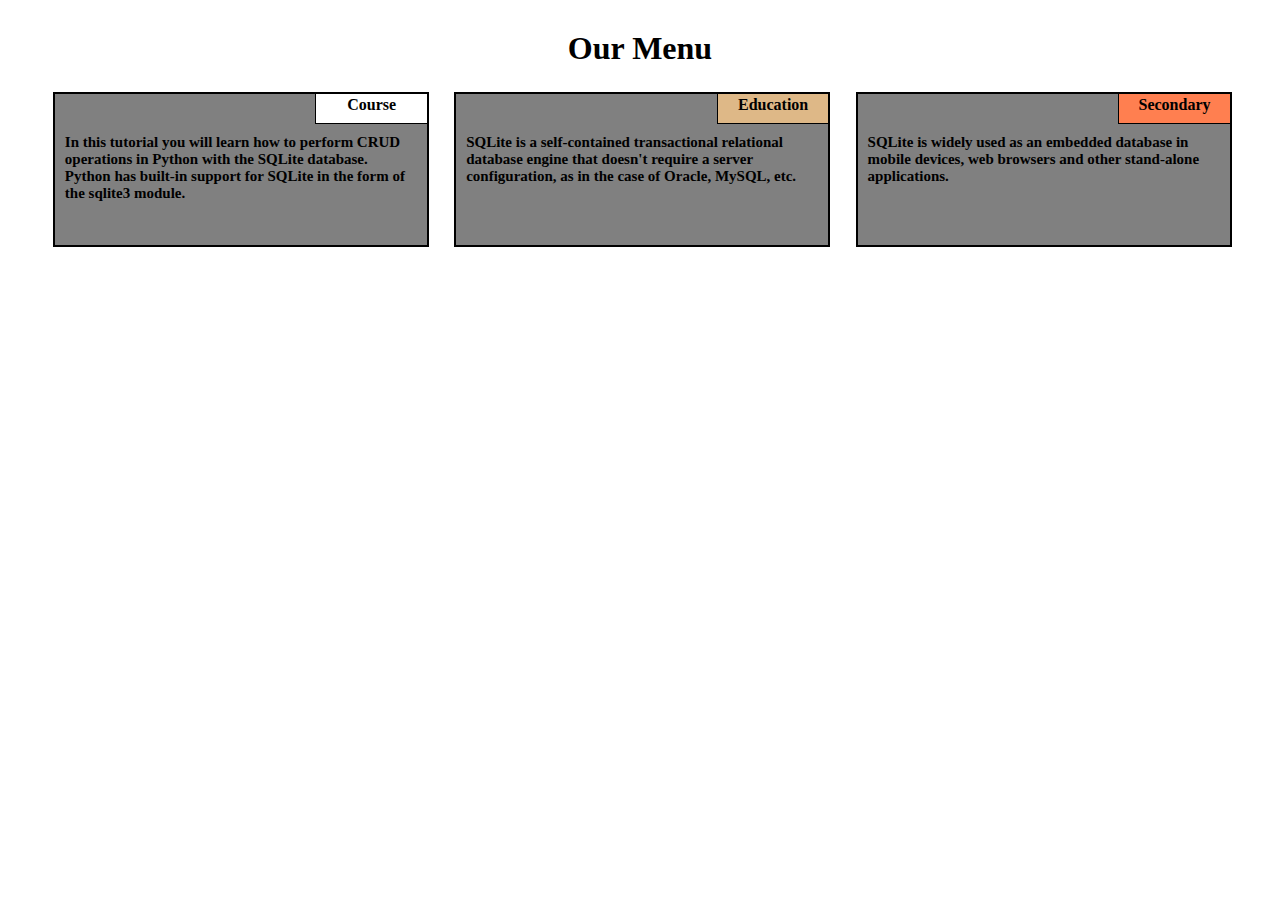
<file: module2_solution/index.html>
<!DOCTYPE html>
<html>
<head>
<meta charset="utf-8">
<meta name="viewport" content="width=device-width, initial-scale=1">
<title>Assignment Solution for Module2</title>
<link rel="stylesheet" href="css/styles.css">

</head>
<body>
<h1>Our Menu</h1>

<div >
  <div id="p1">
  <section id="color1">Course</section>
	<p>In this tutorial you will learn how to perform CRUD operations in Python with the SQLite database. Python has built-in support for SQLite in the form of the sqlite3 module.</p></div>


	<div id="p2">
		<section id="color2">Education</section>
	<p>SQLite is a self-contained transactional relational database engine that doesn't require a server configuration, as in the case of Oracle, MySQL, etc.</p></div>
    
    <div id="p3">
    	<section id="color3">Secondary</section>
    <p>SQLite is widely used as an embedded database in mobile devices, web browsers and other stand-alone applications.</p></div>



</div>

</body>
</html>
</file>
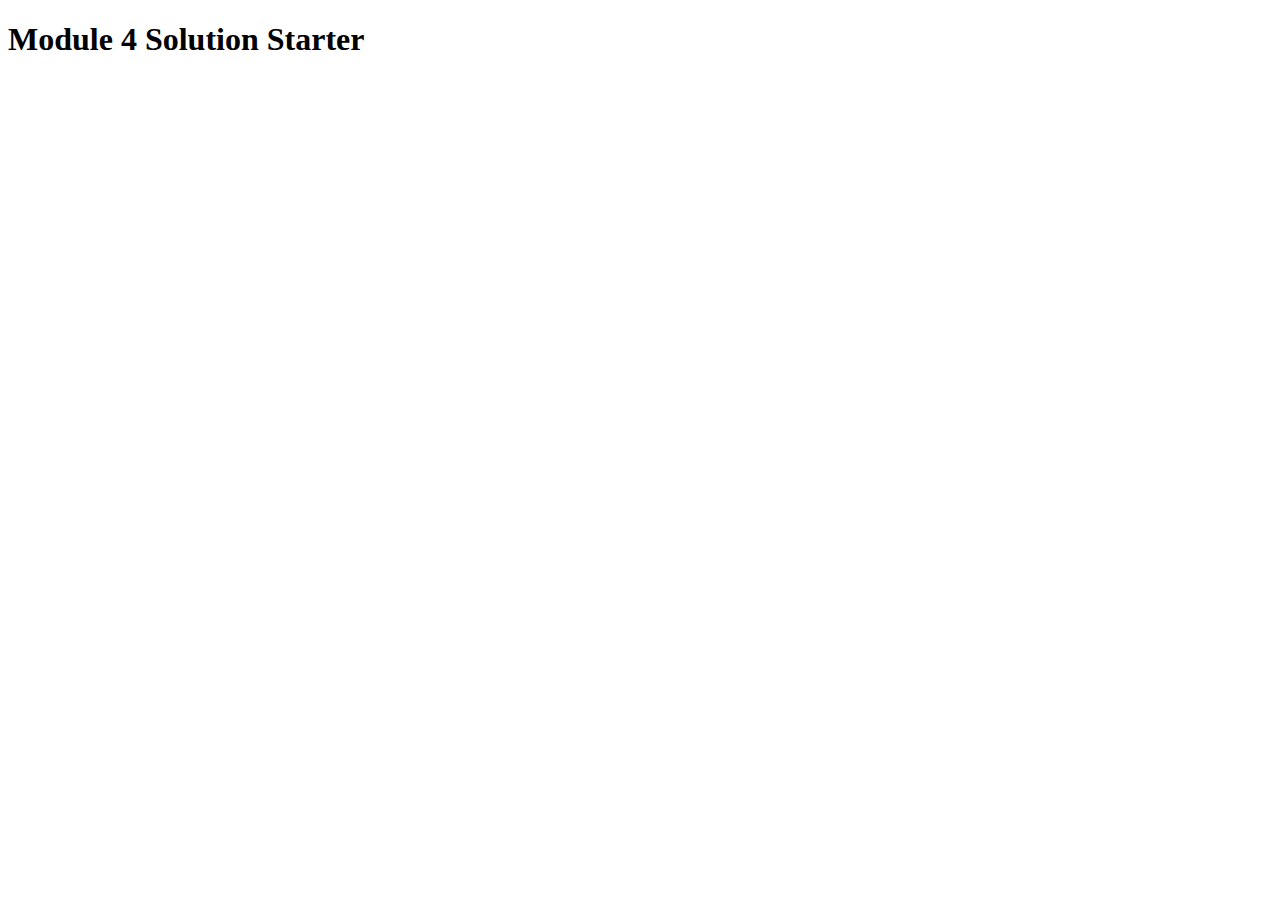
<file: module4-solution/index.html>
<!DOCTYPE html>
<html>
<head>
  <meta charset="utf-8">
  <title>Module 4 Solution Starter</title>
  <script>
    var names = []; // DO NOT REMOVE
  </script>
  <script src="SpeakHello.js"></script>
  <script src="SpeakGoodBye.js"></script>
  <script src="script.js"></script>
</head>
<body>
  <h1>Module 4 Solution Starter</h1>
</body>
</html>
</file>
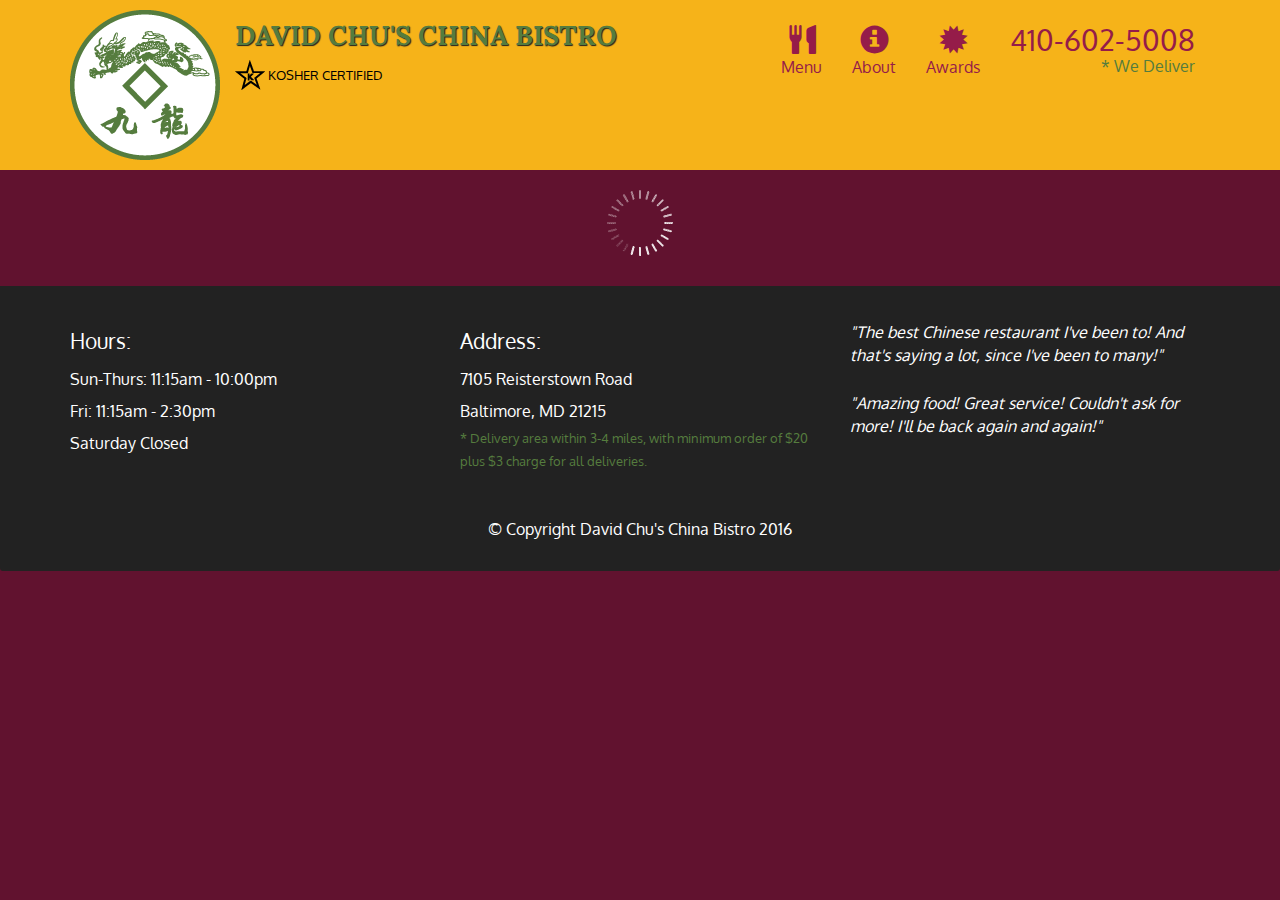
<file: module5-solution/assignment5-solution-starter/index.html>
<!doctype html>
<html lang="en">
  <head>
    <meta charset="utf-8">
    <meta http-equiv="X-UA-Compatible" content="IE=edge">
    <meta name="viewport" content="width=device-width, initial-scale=1">
    <title>David Chu's China Bistro</title>
    <link rel="stylesheet" href="css/bootstrap.min.css">
    <link rel="stylesheet" href="css/styles.css">
    <link href='https://fonts.googleapis.com/css?family=Oxygen:400,300,700' rel='stylesheet' type='text/css'>
    <link href='https://fonts.googleapis.com/css?family=Lora' rel='stylesheet' type='text/css'>
  </head>
<body>
  <header>
    <nav id="header-nav" class="navbar navbar-default">
      <div class="container">
        <div class="navbar-header">
          <a href="index.html" class="pull-left visible-md visible-lg">
            <div id="logo-img" alt="Logo image"></div>
          </a>

          <div class="navbar-brand">
            <a href="index.html"><h1>David Chu's China Bistro</h1></a>
            <p>
              <img src="images/star-k-logo.png" alt="Kosher certification">
              <span>Kosher Certified</span>
            </p>
          </div>

          <button id="navbarToggle" type="button" class="navbar-toggle collapsed" data-toggle="collapse" data-target="#collapsable-nav" aria-expanded="false">
            <span class="sr-only">Toggle navigation</span>
            <span class="icon-bar"></span>
            <span class="icon-bar"></span>
            <span class="icon-bar"></span>
          </button>
        </div>
        
        <div id="collapsable-nav" class="collapse navbar-collapse">
           <ul id="nav-list" class="nav navbar-nav navbar-right">
            <li id="navHomeButton" class="visible-xs active">
              <a href="index.html">
                <span class="glyphicon glyphicon-home"></span> Home</a>
            </li>
            <li id="navMenuButton">
              <a href="#" onclick="$dc.loadMenuCategories();">
                <span class="glyphicon glyphicon-cutlery"></span><br class="hidden-xs"> Menu</a>
            </li>
            <li>
              <a href="#">
                <span class="glyphicon glyphicon-info-sign"></span><br class="hidden-xs"> About</a>
            </li>
            <li>
              <a href="#">
                <span class="glyphicon glyphicon-certificate"></span><br class="hidden-xs"> Awards</a>
            </li>
            <li id="phone" class="hidden-xs">
              <a href="tel:410-602-5008">
                <span>410-602-5008</span></a><div>* We Deliver</div>
            </li>
          </ul><!-- #nav-list -->
        </div><!-- .collapse .navbar-collapse -->
      </div><!-- .container -->
    </nav><!-- #header-nav -->
  </header>

  <div id="call-btn" class="visible-xs">
    <a class="btn" href="tel:410-602-5008">
    <span class="glyphicon glyphicon-earphone"></span>
    410-602-5008
    </a>
  </div>
  <div id="xs-deliver" class="text-center visible-xs">* We Deliver</div>

  <div id="main-content" class="container"></div>

  <footer class="panel-footer">
    <div class="container">
      <div class="row">
        <section id="hours" class="col-sm-4">
          <span>Hours:</span><br>
          Sun-Thurs: 11:15am - 10:00pm<br>
          Fri: 11:15am - 2:30pm<br>
          Saturday Closed
          <hr class="visible-xs">
        </section>
        <section id="address" class="col-sm-4">
          <span>Address:</span><br>
          7105 Reisterstown Road<br>
          Baltimore, MD 21215
          <p>* Delivery area within 3-4 miles, with minimum order of $20 plus $3 charge for all deliveries.</p>
          <hr class="visible-xs">
        </section>
        <section id="testimonials" class="col-sm-4">
          <p>"The best Chinese restaurant I've been to! And that's saying a lot, since I've been to many!"</p>
          <p>"Amazing food! Great service! Couldn't ask for more! I'll be back again and again!"</p>
        </section>
      </div>
      <div class="text-center">&copy; Copyright David Chu's China Bistro 2016</div>
    </div>
  </footer>

  <!-- jQuery (Bootstrap JS plugins depend on it) -->
  <script src="js/jquery-2.1.4.min.js"></script>
  <script src="js/bootstrap.min.js"></script>
  <script src="js/ajax-utils.js"></script>
  <script src="js/script.js"></script>
</body>
</html>
</file>
<file: module2_solution/css/styles.css>
* {
  box-sizing: border-box;
  margin: 0;
  padding: 0;
 
}

h1 {

	margin-top: 30px;
	margin-bottom: 10px;

	text-align: center;
}

div {
	margin: 1%;
	background-color: gray;


	
}

p {
padding: 10px;
font-size: 15px;
font-weight: bold;


}

section {
	border-bottom: 1.5px solid black;
	border-left: 1.5px solid black;
	width: 30%;
	height: 30px;
	padding-top: 2px;
	padding-right: 3px;
	padding-left: 3px;
	
}


@media(min-width: 992px){


#color1 {
	background-color: white;
	text-align: center;
	font-weight: bold;
	position: relative;
	left: 70%;
	width: 30%;

}


	#p1 {
		margin-left: 40px;
		border: 2px solid black;
		width: 30%;
		height: 155px;
		float: left;
 }


#color2 {
	 background-color: #DEB887;
	 text-align: center;
	font-weight: bold;
	position: relative;
	left: 70%;
	width: 30%;
}


 #p2 {
		border: 2px solid black;
		width: 30%;
		height: 155px;
		float: left;	
}
 
 #color3 {
	background-color: #FF7F50;
	text-align: center;
	font-weight: bold;
	position: relative;
	left: 70%;
	width: 30%;
}

#p3 {
		border: 2px solid black;
		width: 30%;
		height: 155px;
		float: left;
		
 }
}


@media (min-width: 768px) and (max-width: 991px) {


#color1 {
	background-color: white;
	text-align: center;
	font-weight: bold;
	position: relative;
	left: 70%;
	width: 30%;

}


#p1 {
		border: 2px solid black;
		margin-left: 35px;

		width: 45%;
		height: 110px;
		float: left;

  }

#color2 {
	 background-color: #DEB887;
	 text-align: center;
	font-weight: bold;
	position: relative;
	left: 70%;
	width: 30%;

 }
 #p2 {
		border: 2px solid black;
		width: 45%;
		height: 110px;
		float: left;	
}
 
#color3 {
	background-color: #FF7F50;
	text-align: center;
	font-weight: bold;
	position: relative;
	left: 85%;
	width: 15%;
}

#p3 {
		border: 2px solid black;
		margin-left: 35px;
		width: 92%;
		height: 110px;
		float: left;
		
  }	
  
}

  @media(max-width: 767px){


#color1 {
	background-color: white;
	text-align: center;
	font-weight: bold;
	position: relative;
	left: 80%;
	width: 20%;

}


#p1 {
		border: 2px solid black;
		margin-left: 25px;
		width: 92%;
		height: 100px;
		float: left;
 }

 #color2 {
	 background-color: #DEB887;
	 text-align: center;
	font-weight: bold;
	position: relative;
	left: 80%;
	width: 20%;
}


 #p2 {
		border: 2px solid black;
		margin-left: 25px;
		width: 92%;
		height: 100px;
		float: left;	
 }

#color3 {
	background-color: #FF7F50;
	text-align: center;
	font-weight: bold;
	position: relative;
	left: 80%;
	width: 20%;
}

#p3 {
		border: 2px solid black;
		margin-left: 25px;
		width: 92%;
		height: 100px;
		float: left;
  }
  
}
</file>
<file: module5-solution/assignment5-solution-starter/css/styles.css>
body {
  font-size: 16px;
  color: #fff;
  background-color: #61122f;
  font-family: 'Oxygen', sans-serif;
}

/** HEADER **/
#header-nav {
  background-color: #f6b319;
  border-radius: 0;
  border: 0;
}

#logo-img {
  background: url('../images/restaurant-logo_large.png') no-repeat;
  width: 150px;
  height: 150px;
  margin: 10px 15px 10px 0;
}

.navbar-brand {
  padding-top: 25px;
}
.navbar-brand h1 { /* Restaurant name */
  font-family: 'Lora', serif;
  color: #557c3e;
  font-size: 1.5em;
  text-transform: uppercase;
  font-weight: bold;
  text-shadow: 1px 1px 1px #222;
  margin-top: 0;
  margin-bottom: 0;
  line-height: .75;
}
.navbar-brand a:hover, .navbar-brand a:focus {
  text-decoration: none;
}
.navbar-brand p { /* Kosher cert */
  color: #000;
  text-transform: uppercase;
  font-size: .7em;
  margin-top: 15px;
}
.navbar-brand p span { /* Star-K */
  vertical-align: middle;
}

#nav-list {
  margin-top: 10px;
}
#nav-list a {
  color: #951C49;
  text-align: center;
}
#nav-list a:hover {
  background: #E7E7E7;
}
#nav-list a span {
  font-size: 1.8em;
}

#phone {
  margin-top: 5px;
}
#phone a { /* Phone number */
  text-align: right;
  padding-bottom: 0;
}
#phone div { /* We Deliver */
  color: #557c3e;
  text-align: right;
  padding-right: 15px;
}

.navbar-header button.navbar-toggle, .navbar-header .icon-bar {
  border: 1px solid #61122f;
}
.navbar-header button.navbar-toggle {
  clear: both;
  margin-top: -30px;
}
/* END HEADER */

/* FOOTER */
.panel-footer {
  margin-top: 30px;
  padding-top: 35px;
  padding-bottom: 30px;
  background-color: #222;
  border-top: 0;
}
.panel-footer div.row {
  margin-bottom: 35px;
}
#hours, #address {
  line-height: 2;
}
#hours > span, #address > span {
  font-size: 1.3em;
}
#address p {
  color: #557c3e;
  font-size: .8em;
  line-height: 1.8;
}
#testimonials {
  font-style: italic;
}
#testimonials p:nth-child(2) {
  margin-top: 25px;
}
/* END FOOTER */



/* HOME PAGE */
.container .jumbotron {
  box-shadow: 0 0 50px #3F0C1F;
  border: 2px solid #3F0C1F;
}

#menu-tile, #specials-tile, #map-tile {
  height: 250px;
  width: 100%;
  margin-bottom: 15px;
  position: relative;
  border: 2px solid #3F0C1F;
  overflow: hidden;
}
#menu-tile:hover, #specials-tile:hover, #map-tile:hover {
  box-shadow: 0 1px 5px 1px #cccccc;
}
#menu-tile {
  background: url('../images/menu-tile.jpg') no-repeat;
  background-position: center;
}
#specials-tile {
  background: url('../images/specials-tile.jpg') no-repeat;
  background-position: center;
}
#menu-tile span, #specials-tile span, #map-tile span {
  position: absolute;
  bottom: 0;
  right: 0;
  width: 100%;
  text-align: center;
  font-size: 1.6em;
  text-transform: uppercase;
  background-color: #000;
  color: #fff;
  opacity: .8;
}
/* END HOME PAGE */

/* MENU CATEGORIES PAGE */
.category-tile { 
  position: relative;
  border: 2px solid #3F0C1F;
  overflow: hidden;
  width: 200px;
  height: 200px;
  margin: 0 auto 15px;
}
.category-tile span {
  position: absolute;
  bottom: 0;
  right: 0;
  width: 100%;
  text-align: center;
  font-size: 1.2em;
  text-transform: uppercase;
  background-color: #000;
  color: #fff;
  opacity: .8;
}
.category-tile:hover {
  box-shadow: 0 1px 5px 1px #cccccc;
}

#menu-categories-title + div {
  margin-bottom: 50px;
}
/* END MENU CATEGORIES PAGE */

/* SINGLE CATEGORY PAGE */
.menu-item-tile {
  margin-bottom: 25px;
}
.menu-item-tile hr {
  width: 80%;
}
.menu-item-tile .menu-item-price {
  font-size: 1.1em;
  text-align: right;
  margin-top: -15px;
  margin-right: -15px;
}
.menu-item-tile .menu-item-price span {
  font-size: .6em;
}
.menu-item-photo {
  position: relative;
  border: 2px solid #3F0C1F; 
  overflow: hidden;
  padding: 0;
  margin-right: -15px;
  margin-left: auto;
  margin-bottom: 20px;
  max-width: 250px;
}
.menu-item-photo div {
  position: absolute;
  bottom: 0;
  right: 0;
  width: 80px;
  background-color: #557c3e;
  text-align: center;
}
.menu-item-description {
  padding-right: 30px;
}
h3.menu-item-title {
  margin: 0 0 10px;
}
.menu-item-details {
  font-size: .9em;
  font-style: italic;
}
/* END SINGLE CATEGORY PAGE */


/********** Large devices only **********/
@media (min-width: 1200px) {
  .container .jumbotron {
    background: url('../images/jumbotron_1200.jpg') no-repeat;
    height: 675px;
  }
}

/********** Medium devices only **********/
@media (min-width: 992px) and (max-width: 1199px) {
  /* Header */
  #logo-img {
    background: url('../images/restaurant-logo_medium.png') no-repeat;
    width: 100px;
    height: 100px;
    margin: 5px 5px 5px 0;
  }
  /* End Header */

  /* Home Page */
  .container .jumbotron {
    background: url('../images/jumbotron_992.jpg') no-repeat;
    height: 558px;
  }
  /* End Home Page */
}

/********** Small devices only **********/
@media (min-width: 768px) and (max-width: 991px) {
  /* Home Page */
  .container .jumbotron {
    background: url('../images/jumbotron_768.jpg') no-repeat;
    height: 432px;
  }
  /* End Home Page */
}

/********** Extra small devices only **********/
@media (max-width: 767px) {
  /* Header */
  .navbar-brand {
    padding-top: 10px;
    height: 80px;
  }
  .navbar-brand h1 { /* Restaurant name */
    padding-top: 10px;
    font-size: 5vw; /* 1vw = 1% of viewport width */
  }
  .navbar-brand p { /* Kosher cert */
    font-size: .6em;
    margin-top: 12px;
  }
  .navbar-brand p img { /* Star-K */
    height: 20px;
  }

  #collapsable-nav a { /* Collapsed nav menu text */
    font-size: 1.2em;
  }
  #collapsable-nav a span { /* Collapsed nav menu glyph */
    font-size: 1em;
    margin-right: 5px;
  }

  #call-btn > a {
    font-size: 1.5em;
    display: block;
    margin: 0 20px;
    padding: 10px;
    border: 2px solid #fff;
    background-color: #f6b319;
    color: #951c49;
  }
  #xs-deliver {
    margin-top: 5px;
    font-size: .7em;
    letter-spacing: .1em;
    text-transform: uppercase;
  }
  /* End Header */

  /* Footer */
  .panel-footer section {
    margin-bottom: 30px;
    text-align: center;
  }
  .panel-footer section:nth-child(3) {
    margin-bottom: 0; /* margin already exists on the whole row */
  }
  .panel-footer section hr {
    width: 50%;
  }
  /* End Footer */

  /* Home Page */
  .container .jumbotron {
    margin-top: 30px;
    padding: 0;
  }
  #menu-tile, #specials-tile {
    width: 360px;
    margin: 0 auto 15px;
  }

  .menu-item-photo {
    margin-right: auto;
  }
  .menu-item-tile .menu-item-price {
    text-align: center;
  }
  .menu-item-description {
    text-align: center;;
  }
}


/********** Super extra small devices Only :-) (e.g., iPhone 4) **********/
@media (max-width: 479px) {
  /* Header */
  .navbar-brand h1 { /* Restaurant name */
    padding-top: 5px;
    font-size: 6vw;
  }
  /* End Header */
  
  /* Home page */
  #menu-tile, #specials-tile {
    width: 280px;
    margin: 0 auto 15px;
  }

  .col-xxs-12 {
    position: relative;
    min-height: 1px;
    padding-right: 15px;
    padding-left: 15px;
    float: left;
    width: 100%;
  }
}
</file>
